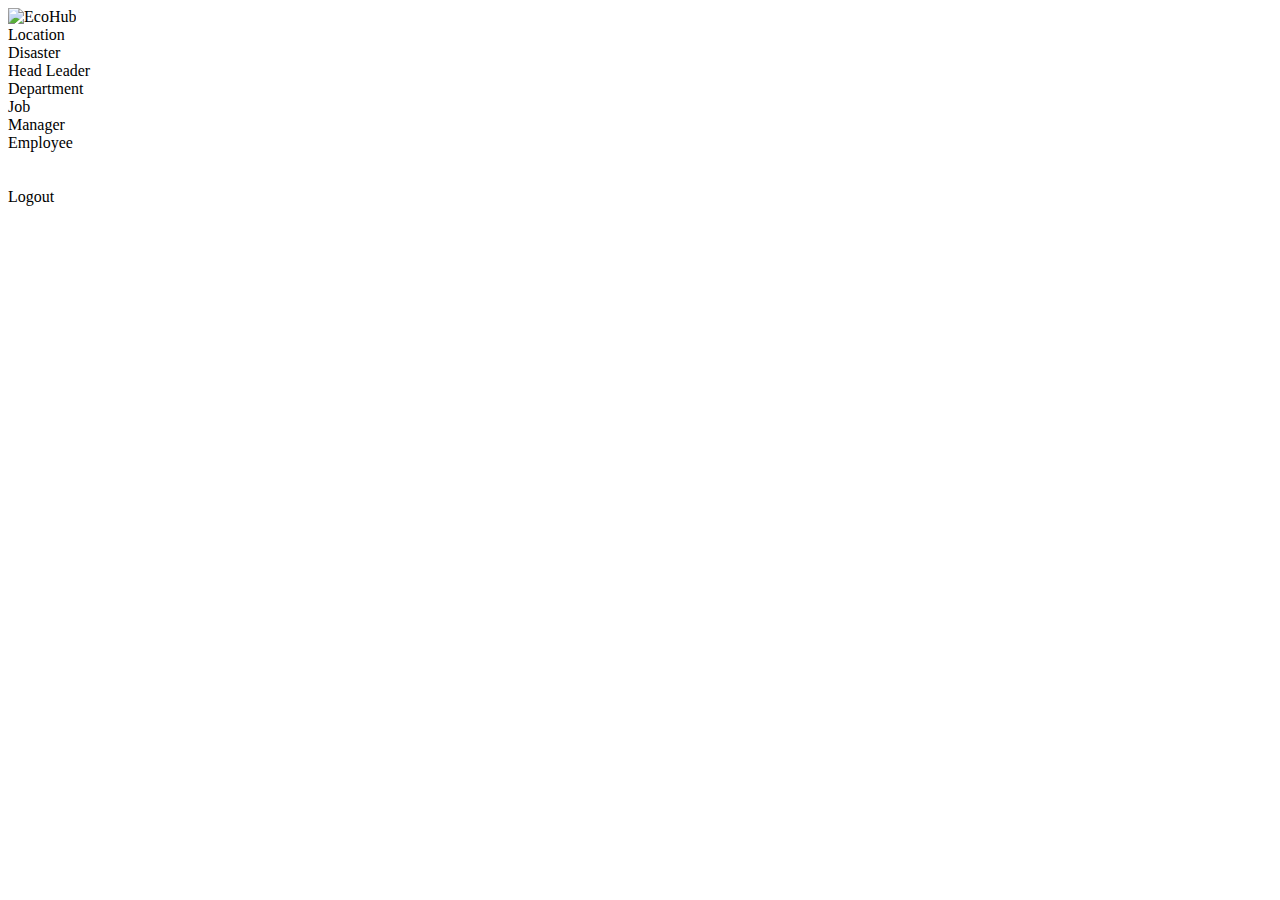
<file: src/main/resources/templates/index.html>
<!DOCTYPE HTML>
<html xmlns:th="http://www.thymeleaf.org">
<head>
    <title>Eco Hub</title>
    <meta http-equiv="Content-Type" content="text/html; charset=UTF-8"/>
</head>
<body>
    <img th:src="@{/images/ecohub.png}" alt="EcoHub">

    <br/>
    <a th:href="@{/location}">Location</a>

    <br/>
    <a th:href="@{/disaster}">Disaster</a>

    <br/>
    <a th:href="@{/head_leader}">Head Leader</a>

    <br/>
    <a th:href="@{/department}">Department</a>

    <br/>
    <a th:href="@{/job}">Job</a>

    <br/>
    <a th:href="@{/manager}">Manager</a>

    <br/>
    <a th:href="@{/employee}">Employee</a>

    <br/>
    <br/>
    <br/>
    <a th:href="@{/logout}">Logout</a>

</body>
</html>
</file>
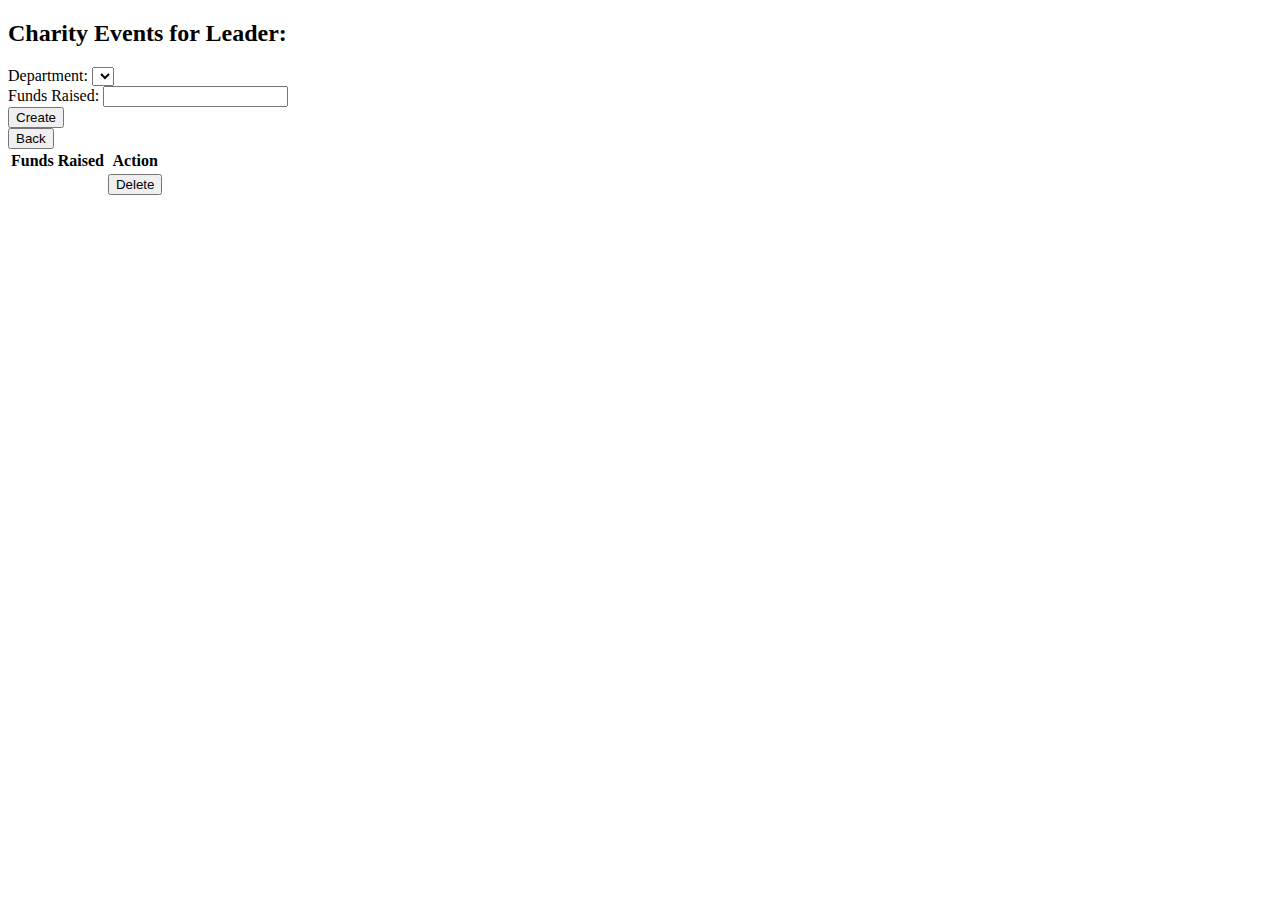
<file: src/main/resources/templates/charity_event.html>
<!DOCTYPE html>
<html xmlns:th="http://www.thymeleaf.org">
<head>
    <meta http-equiv="Content-Type" content="text/html; charset=UTF-8"/>
    <meta name="viewport" content="width=device-width, initial-scale=1.0">
    <title>Charity Events for Head Leader</title>
    <link rel="stylesheet" th:href="@{/css/style.css}">
</head>
<body>

<h2>Charity Events for Leader: <span th:text="${headLeader.firstName + ' ' + headLeader.lastName}"></span></h2>

<form th:action="@{/charity_event}" method="post" th:object="${charityEvent}">

    <!-- Department Dropdown -->
    <label for="department">Department:</label>
    <select id="department" name="departmentId" th:field="*{departmentId}" required>
        <option th:each="singleDepartment : ${allDepartments}" th:value="${singleDepartment.id}" th:text="${singleDepartment.name}"></option>
    </select>
    <br/>

    <!-- Funds Raised -->
    <label for="fundsRaised">Funds Raised:</label>
    <input type="text" id="fundsRaised" name="fundsRaised" th:field="*{fundsRaised}" required maxlength="7"
           pattern="[0-9]+(\.[0-9]+)?" title="Please enter a valid double"/>
    <br/>

    <button type="submit">Create</button>
</form>

<button type="button" onclick="goBack()">Back</button>

<div class="table-container">
    <table id="departmentDisasterTable">
        <thead>
        <tr>
            <th>Funds Raised</th>
            <th>Action</th>
        </tr>
        </thead>

        <tbody>
        <!-- Show Charity Event rows here -->
        <tr th:each="singleCharityEvent : ${allCharityEvents}">
            <td th:text="${singleCharityEvent.fundsRaised}"></td>
            <td><button type="button" th:attr="onclick=|deleteCharityEventById('${singleCharityEvent.id}')|">Delete</button></td>
        </tr>
        </tbody>

    </table>
</div>

<script>
    function deleteCharityEventById(charityEventId) {
       window.location.href = '/ecohub/charity_event/delete?charityEventId=' + charityEventId;
    }

    function goBack() {
        window.location.href = '/ecohub/head_leader';
    }
</script>

</body>
</html>
</file>
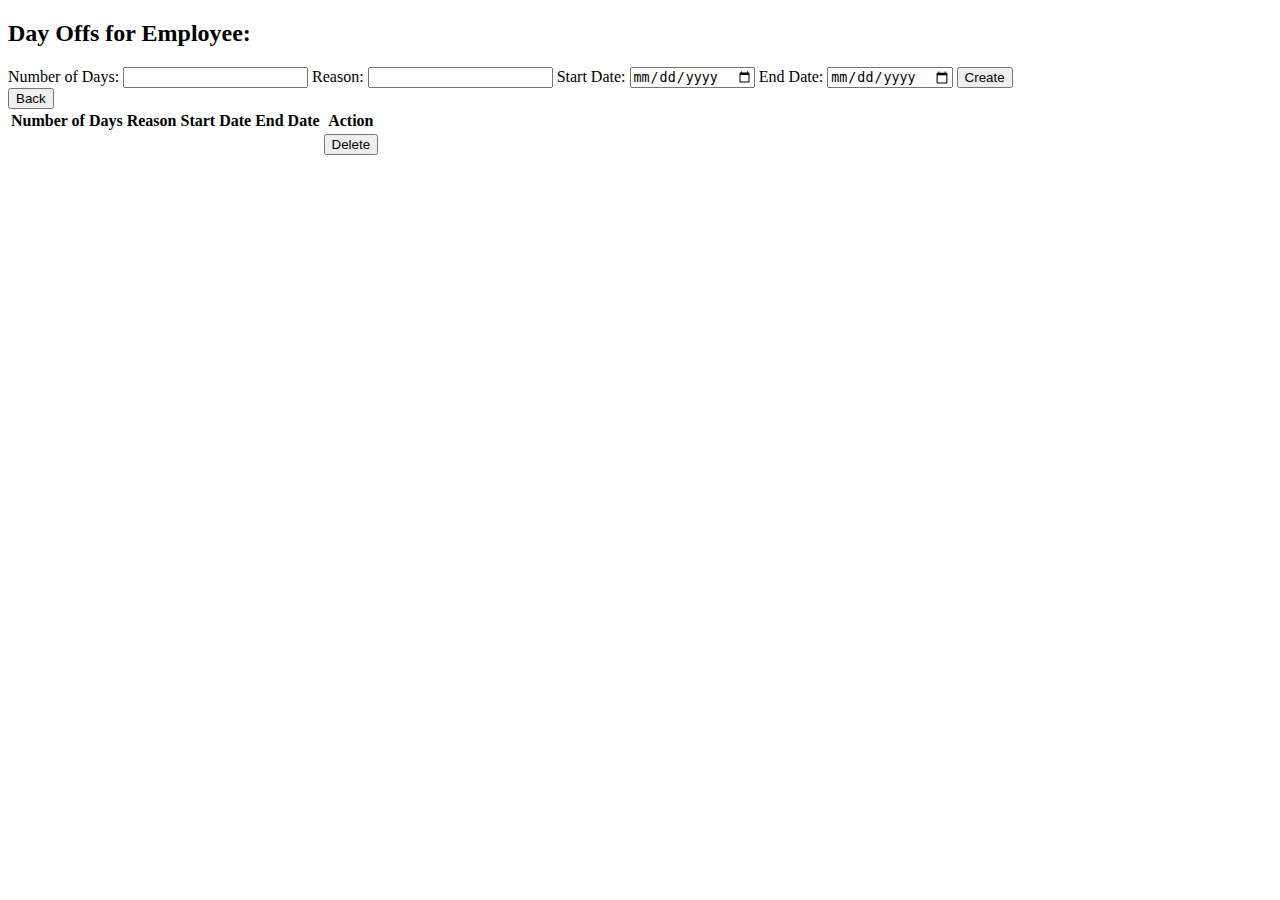
<file: src/main/resources/templates/day_off.html>
<!DOCTYPE html>
<html xmlns:th="http://www.thymeleaf.org">
<head>
    <meta http-equiv="Content-Type" content="text/html; charset=UTF-8"/>
    <meta name="viewport" content="width=device-width, initial-scale=1.0">
    <title>Day Offs for Employee</title>
    <link rel="stylesheet" th:href="@{/css/style.css}">
</head>
<body>

<h2>Day Offs for Employee: <span th:text="${employee.firstName + ' ' + employee.lastName}"></span></h2>

<form th:action="@{/day_off}" method="post" th:object="${dayOff}">

    <!-- Number of Days  -->
    <label for="numberOfDays">Number of Days:</label>
    <input type="text" id="numberOfDays" name="numberOfDays" th:field="*{numberOfDays}" required maxlength="7"
           pattern="[0-9]+" title="Please enter a valid integer"/>

    <!-- Reason -->
    <label for="reason">Reason:</label>
    <input type="text" id="reason" name="reason" th:field="*{reason}" required maxlength="64"/>

    <!-- Start Date -->
    <label for="startDate">Start Date:</label>
    <input type="date" id="startDate" name="startDate" th:field="*{startDate}" required/>

    <!-- End Date -->
    <label for="endDate">End Date:</label>
    <input type="date" id="endDate" name="endDate" th:field="*{endDate}" required/>

    <button type="submit">Create</button>
</form>

<button type="button" onclick="goBack()">Back</button>

<div class="table-container">
    <table id="jobHistoryTable">
        <thead>
        <tr>
            <th>Number of Days</th>
            <th>Reason</th>
            <th>Start Date</th>
            <th>End Date</th>
            <th>Action</th>
        </tr>
        </thead>

        <tbody>
        <!-- Show Job History rows here -->
        <tr th:each="singleDayOff : ${allDaysOffs}">
            <td th:text="${singleDayOff.numberOfDays}"></td>
            <td th:text="${singleDayOff.reason}"></td>
            <td th:text="${singleDayOff.startDate}"></td>
            <td th:text="${singleDayOff.endDate}"></td>
            <td><button type="button" th:attr="onclick=|deleteDayOffById('${singleDayOff.id}')|">Delete</button></td>
        </tr>
        </tbody>

    </table>
</div>

<script>
    function deleteDayOffById(dayOffId) {
       window.location.href = '/ecohub/day_off/delete?dayOffId=' + dayOffId;
    }

    function goBack() {
        window.location.href = '/ecohub/employee';
    }
</script>

</body>
</html>
</file>
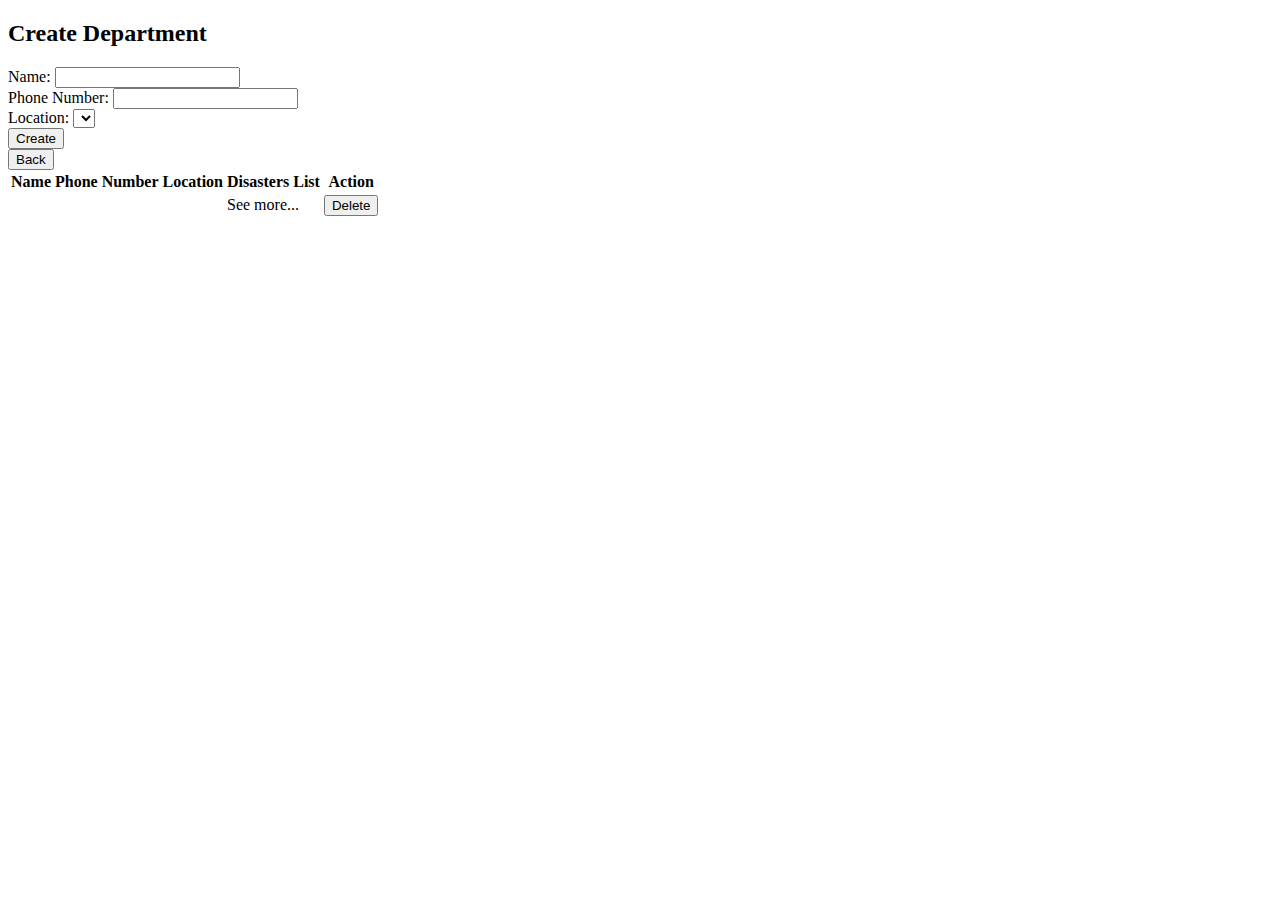
<file: src/main/resources/templates/department.html>
<!DOCTYPE html>
<html xmlns:th="http://www.thymeleaf.org">
<head>
    <meta http-equiv="Content-Type" content="text/html; charset=UTF-8"/>
    <meta name="viewport" content="width=device-width, initial-scale=1.0">
    <title>Department Form</title>
    <link rel="stylesheet" th:href="@{/css/style.css}">
</head>
<body>

<h2>Create Department</h2>

<form th:action="@{/department}" method="post" th:object="${department}">
    <!-- Name -->
    <label for="name">Name:</label>
    <input type="text" id="name" name="name" th:field="*{name}" required maxlength="100"/>

    <br/>

    <!-- Phone Number -->
    <label for="phoneNumber">Phone Number:</label>
    <input type="text" id="phoneNumber" name="phoneNumber" th:field="*{phoneNumber}" required maxlength="10"
           pattern="[0-9]{10}" title="Enter a 10-digit phone number"/>

    <br/>

    <!-- Location Dropdown -->
    <label for="location">Location:</label>
    <select id="location" name="locationId" th:field="*{locationId}" required>
        <option th:each="singleLocation : ${allLocations}" th:value="${singleLocation.id}" th:text="${singleLocation.postalCode + ', ' + singleLocation.address}"></option>
    </select>

    <br/>

    <button type="submit">Create</button>
</form>

<button type="button" onclick="goBack()">Back</button>

<div class="table-container">
    <table id="departmentTable">
        <thead>
        <tr>
            <th>Name</th>
            <th>Phone Number</th>
            <th>Location</th>
            <th>Disasters List</th>
            <th>Action</th>
        </tr>
        </thead>

        <tbody>
        <!-- Show Departments rows here -->
        <tr th:each="singleDep : ${allDepartments}">
            <td th:text="${singleDep.name}"></td>
            <td th:text="${singleDep.phoneNumber}"></td>
            <td th:text="${singleDep.location.postalCode + ', ' + singleDep.location.address}"></td>
            <td><a th:href="@{/department_disaster(departmentId=${singleDep.id})}">See more...</a></td>
            <td><button type="button" th:attr="onclick=|deleteDepartmentById('${singleDep.id}')|">Delete</button></td>
        </tr>
        </tbody>

    </table>
</div>

<script>
    function deleteDepartmentById(departmentId) {
       window.location.href = '/ecohub/department/delete?departmentId=' + departmentId;
    }

    function goBack() {
        window.location.href = '/ecohub/';
    }
</script>

</body>
</html>
</file>
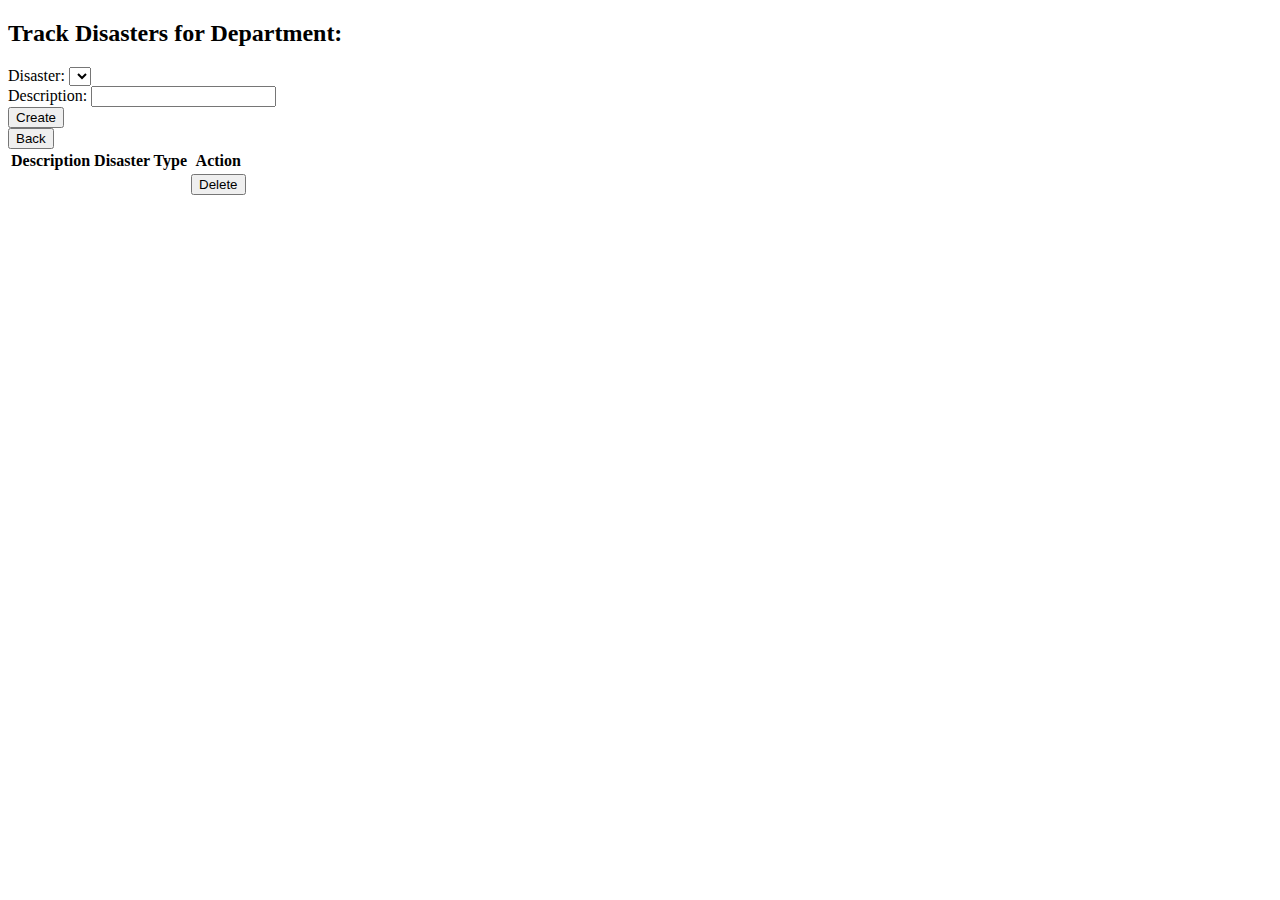
<file: src/main/resources/templates/department_disaster.html>
<!DOCTYPE html>
<html xmlns:th="http://www.thymeleaf.org">
<head>
    <meta http-equiv="Content-Type" content="text/html; charset=UTF-8"/>
    <meta name="viewport" content="width=device-width, initial-scale=1.0">
    <title>Disasters for Department</title>
    <link rel="stylesheet" th:href="@{/css/style.css}">
</head>
<body>

<h2>Track Disasters for Department: <span th:text="${department.name}"></span></h2>

<form th:action="@{/department_disaster}" method="post" th:object="${departmentDisaster}">

    <!-- Disaster Dropdown -->
    <label for="disaster">Disaster:</label>
    <select id="disaster" name="disasterId" th:field="*{disasterId}" required>
        <option th:each="singleDisaster : ${allDisasters}" th:value="${singleDisaster.id}" th:text="${singleDisaster.type}"></option>
    </select>
    <br/>

    <!-- Description -->
    <label for="description">Description:</label>
    <input type="text" id="description" name="description" th:field="*{description}" required maxlength="200"/>
    <br/>

    <button type="submit">Create</button>
</form>

<button type="button" onclick="goBack()">Back</button>

<!-- Display error message if it exists -->
<span th:if="${errorMessage}" style="color: red;" th:text="${errorMessage}"></span>
<br>

<div class="table-container">
    <table id="departmentDisasterTable">
        <thead>
        <tr>
            <th>Description</th>
            <th>Disaster Type</th>
            <th>Action</th>
        </tr>
        </thead>

        <tbody>
        <!-- Show Department Disaster rows here -->
        <tr th:each="singleDepDis : ${allDepartmentDisasters}">
            <td th:text="${singleDepDis.description}"></td>
            <td th:text="${singleDepDis.disaster.type}"></td>
            <td><button type="button" th:attr="onclick=|deleteDepartmentDisById('${singleDepDis.id}')|">Delete</button></td>
        </tr>
        </tbody>

    </table>
</div>

<script>
    function deleteDepartmentDisById(departmentDisId) {
       window.location.href = '/ecohub/department_disaster/delete?departmentDisasterId=' + departmentDisId;
    }

    function goBack() {
        window.location.href = '/ecohub/department';
    }
</script>

</body>
</html>
</file>
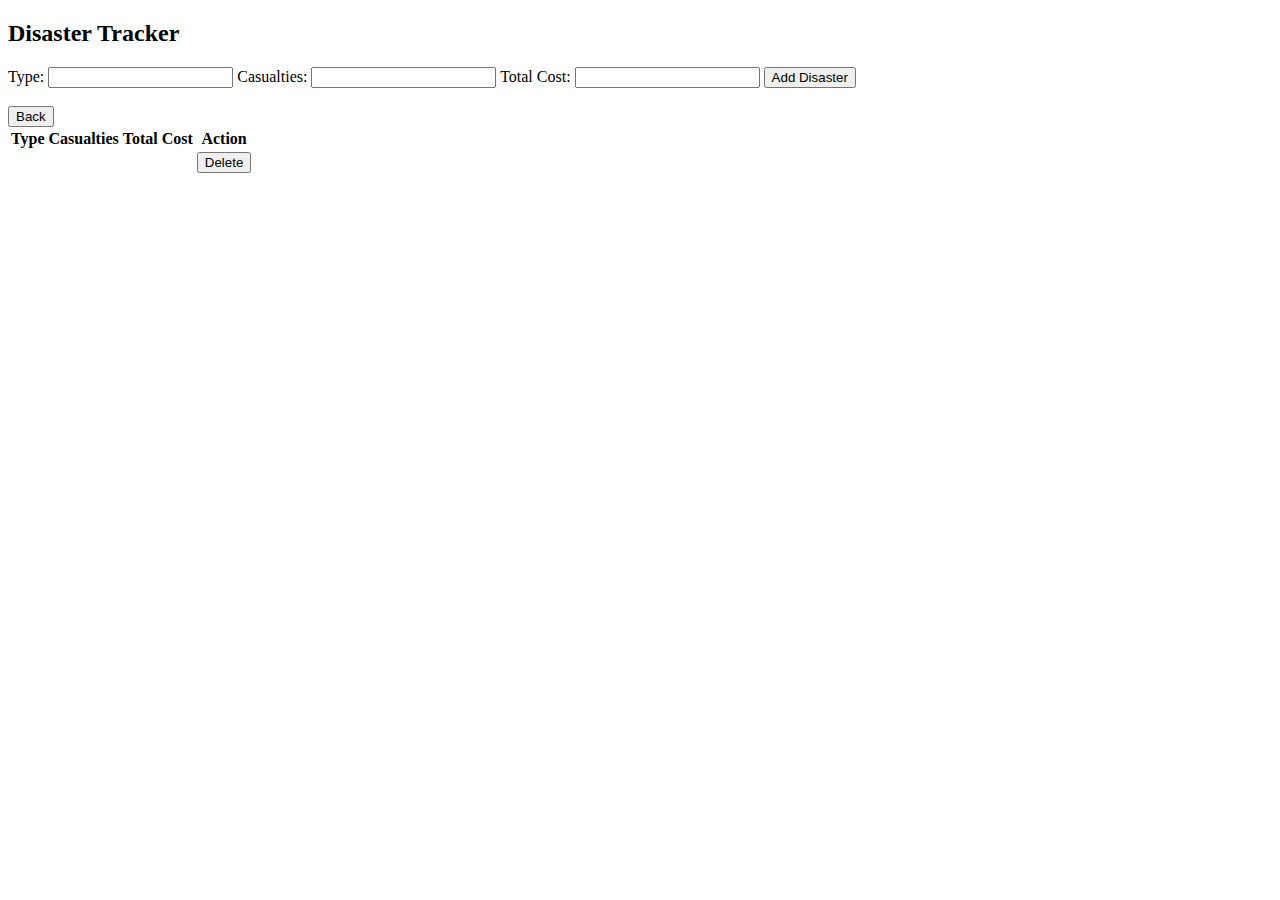
<file: src/main/resources/templates/disaster.html>
<!DOCTYPE HTML>
<html xmlns:th="http://www.thymeleaf.org">
<head>
    <meta http-equiv="Content-Type" content="text/html; charset=UTF-8"/>
    <meta name="viewport" content="width=device-width, initial-scale=1.0">
    <title>Disaster Tracker</title>
    <link rel="stylesheet" th:href="@{/css/style.css}">
</head>
<body>

<h2>Disaster Tracker</h2>

<form id="disasterForm" th:action="@{/disaster}" th:object="${disaster}" method="post">

    <label for="type">Type:</label>
    <input type="text" id="type" th:field="*{type}" required maxlength="128">

    <label for="casualties">Casualties:</label>
    <input type="text" id="casualties" th:field="*{casualties}" required maxlength="5" pattern="[0-9]+" title="Please enter a valid integer">

    <label for="totalCost">Total Cost:</label>
    <input type="text" id="totalCost" th:field="*{totalCost}" required maxlength="7" pattern="[0-9]+(\.[0-9]+)?" title="Please enter a valid double">

    <button type="submit">Add Disaster</button>
</form>

<!-- Display error message if it exists -->
<span th:if="${errorMessage}" style="color: red;" th:text="${errorMessage}"></span>
<br>

<button type="button" onclick="goBack()">Back</button>
<br>

<div class="table-container">
    <table id="disasterTable">
    <thead>
    <tr>
        <th>Type</th>
        <th>Casualties</th>
        <th>Total Cost</th>
        <th>Action</th>
    </tr>
    </thead>

    <tbody>
    <!-- Show Disasters rows here -->
    <tr th:each="singleDisaster : ${allDisasters}">
        <td th:text="${singleDisaster.type}"></td>
        <td th:text="${singleDisaster.casualties}"></td>
        <td th:text="${singleDisaster.totalCost}"></td>
        <td><button type="button" th:attr="onclick=|deleteDisasterById('${singleDisaster.id}')|">Delete</button></td>
    </tr>
    </tbody>

</table>
</div>

<script>
    function deleteDisasterById(disasterId) {
        window.location.href = '/ecohub/disaster/delete?disasterId=' + disasterId;
    }

    function goBack() {
        window.location.href = '/ecohub/';
    }
</script>

</body>
</html>
</file>
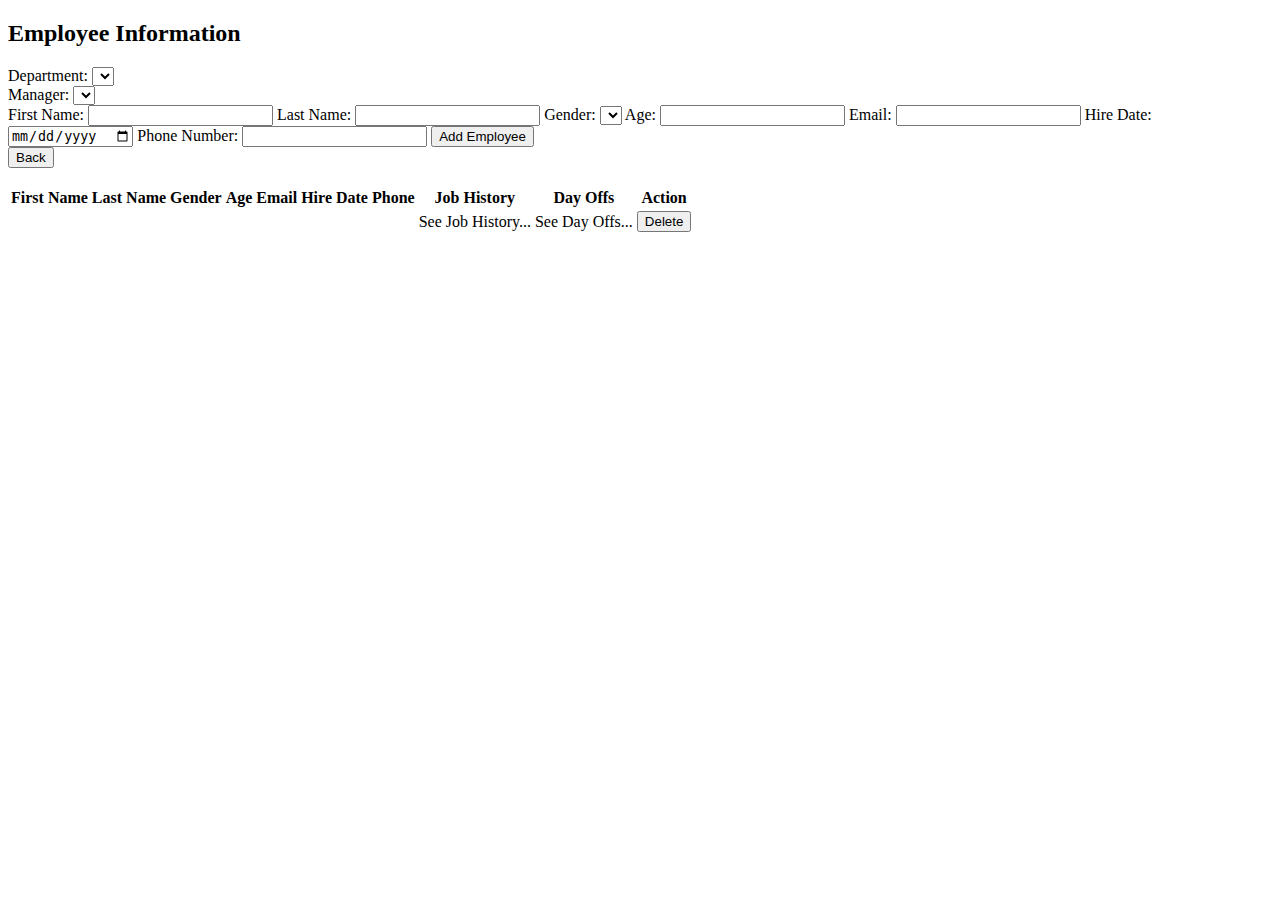
<file: src/main/resources/templates/employee.html>
<!DOCTYPE HTML>
<html xmlns:th="http://www.thymeleaf.org">
<head>
    <meta http-equiv="Content-Type" content="text/html; charset=UTF-8"/>
    <meta name="viewport" content="width=device-width, initial-scale=1.0">
    <title>Employee Information</title>
    <link rel="stylesheet" th:href="@{/css/style.css}">
</head>
<body>

<h2>Employee Information</h2>

<form id="employeeForm" th:action="@{/employee}" th:object="${employee}" method="post" onsubmit="return validateForm()">

    <!-- Department dropdown -->
    <label for="department">Department:</label>
    <select id="department" name="departmentId" th:field="*{departmentId}" required>
        <option th:each="singleDepartment : ${allDepartments}" th:value="${singleDepartment.id}" th:text="${singleDepartment.name}"></option>
    </select>
    <br/>

    <!-- Manager dropdown -->
    <label for="manager">Manager:</label>
    <select id="manager" name="managerId" th:field="*{managerId}" required>
        <option th:each="singleManager : ${allManagers}" th:value="${singleManager.id}" th:text="${singleManager.firstName + ' ' + singleManager.lastName}"></option>
    </select>
    <br/>

    <label for="firstName">First Name:</label>
    <input type="text" id="firstName" th:field="*{firstName}" required maxlength="64">

    <label for="lastName">Last Name:</label>
    <input type="text" id="lastName" th:field="*{lastName}" required maxlength="64">

    <!-- Gender -->
    <label for="gender">Gender:</label>
    <select id="gender" name="gender" th:field="*{gender}" required>
        <option th:value="MALE" th:text="MALE"></option>
        <option th:value="FEMALE" th:text="FEMALE"></option>
    </select>

    <!-- Age -->
    <label for="age">Age:</label>
    <input type="text" id="age" th:field="*{age}" required maxlength="3" pattern="[0-9]{1,3}" title="Please enter a valid age">

    <!-- Email -->
    <label for="email">Email:</label>
    <input type="email" id="email" th:field="*{email}" required maxlength="64"
           pattern="[a-zA-Z0-9._%+-]+@[a-zA-Z0-9.-]+\.[a-zA-Z]{2,}$" title="Please enter a valid email">

    <!-- Hire Date -->
    <label for="hireDate">Hire Date:</label>
    <input type="date" id="hireDate" name="hireDate" th:field="*{hireDate}" required/>

    <!-- Phone Number -->
    <label for="phoneNumber">Phone Number:</label>
    <input type="text" id="phoneNumber" name="phoneNumber" th:field="*{phoneNumber}" required maxlength="10"
           pattern="[0-9]{10}" title="Enter a 10-digit phone number"/>

    <button type="submit">Add Employee</button>
</form>

<button type="button" onclick="goBack()">Back</button>
<br>

<!-- Display error message if it exists -->
<span th:if="${errorMessage}" style="color: red;" th:text="${errorMessage}"></span>
<br>

<div class="table-container">
    <table id="employeeTable">
    <thead>
    <tr>
        <th>First Name</th>
        <th>Last Name</th>
        <th>Gender</th>
        <th>Age</th>
        <th>Email</th>
        <th>Hire Date</th>
        <th>Phone</th>
        <th>Job History</th>
        <th>Day Offs</th>
        <th>Action</th>
    </tr>
    </thead>

    <tbody>
    <!-- Show Locations rows here -->
    <tr th:each="singleEmployee : ${allEmployees}">
        <td th:text="${singleEmployee.firstName}"></td>
        <td th:text="${singleEmployee.lastName}"></td>
        <td th:text="${singleEmployee.gender}"></td>
        <td th:text="${singleEmployee.age}"></td>
        <td th:text="${singleEmployee.email}"></td>
        <td th:text="${singleEmployee.hireDate}"></td>
        <td th:text="${singleEmployee.phoneNumber}"></td>
        <td><a th:href="@{/job_history(employeeId=${singleEmployee.id})}">See Job History...</a></td>
        <td><a th:href="@{/day_off(employeeId=${singleEmployee.id})}">See Day Offs...</a></td>
        <td><button type="button" th:attr="onclick=|deleteEmployeeById('${singleEmployee.id}')|">Delete</button></td>
    </tr>
    </tbody>

</table>
</div>

<script>
    function deleteEmployeeById(employeeId) {
        window.location.href = '/ecohub/employee/delete?employeeId=' + employeeId;
    }

    function goBack() {
        window.location.href = '/ecohub/';
    }
</script>

</body>
</html>
</file>
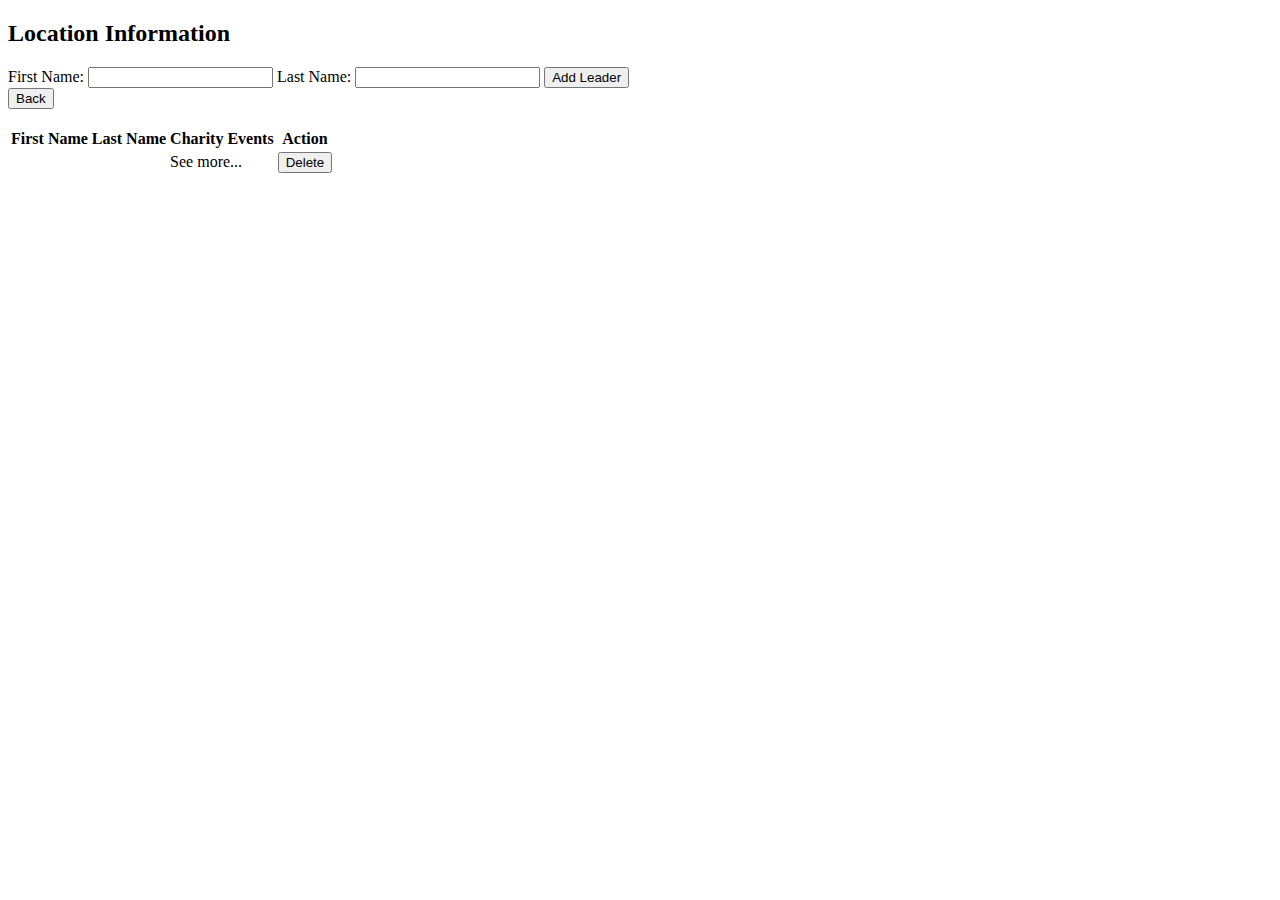
<file: src/main/resources/templates/head_leader.html>
<!DOCTYPE HTML>
<html xmlns:th="http://www.thymeleaf.org">
<head>
    <meta http-equiv="Content-Type" content="text/html; charset=UTF-8"/>
    <meta name="viewport" content="width=device-width, initial-scale=1.0">
    <title>Head Leader</title>
    <link rel="stylesheet" th:href="@{/css/style.css}">
</head>
<body>

<h2>Location Information</h2>

<form id="headLeaderForm" th:action="@{/head_leader}" th:object="${headLeader}" method="post">

    <label for="firstName">First Name:</label>
    <input type="text" id="firstName" th:field="*{firstName}" required maxlength="128">

    <label for="lastName">Last Name:</label>
    <input type="text" id="lastName" th:field="*{lastName}" required maxlength="128">

    <button type="submit">Add Leader</button>
</form>

<button type="button" onclick="goBack()">Back</button>
<br>

<!-- Display error message if it exists -->
<span th:if="${errorMessage}" style="color: red;" th:text="${errorMessage}"></span>
<br>

<div class="table-container">
    <table id="headLeaderTable">
    <thead>
    <tr>
        <th>First Name</th>
        <th>Last Name</th>
        <th>Charity Events</th>
        <th>Action</th>
    </tr>
    </thead>

    <tbody>
    <!-- Show Head Leaders rows here -->
    <tr th:each="singleHeadLeader : ${allHeadLeaders}">
        <td th:text="${singleHeadLeader.firstName}"></td>
        <td th:text="${singleHeadLeader.lastName}"></td>
        <td><a th:href="@{/charity_event(headLeaderId=${singleHeadLeader.id})}">See more...</a></td>
        <td><button type="button" th:attr="onclick=|deleteHeadLeaderById('${singleHeadLeader.id}')|">Delete</button></td>
    </tr>
    </tbody>

</table>
</div>

<script>
    function deleteHeadLeaderById(headLeaderId) {
        window.location.href = '/ecohub/head_leader/delete?headLeaderId=' + headLeaderId;
    }

    function goBack() {
        window.location.href = '/ecohub/';
    }
</script>

</body>
</html>
</file>
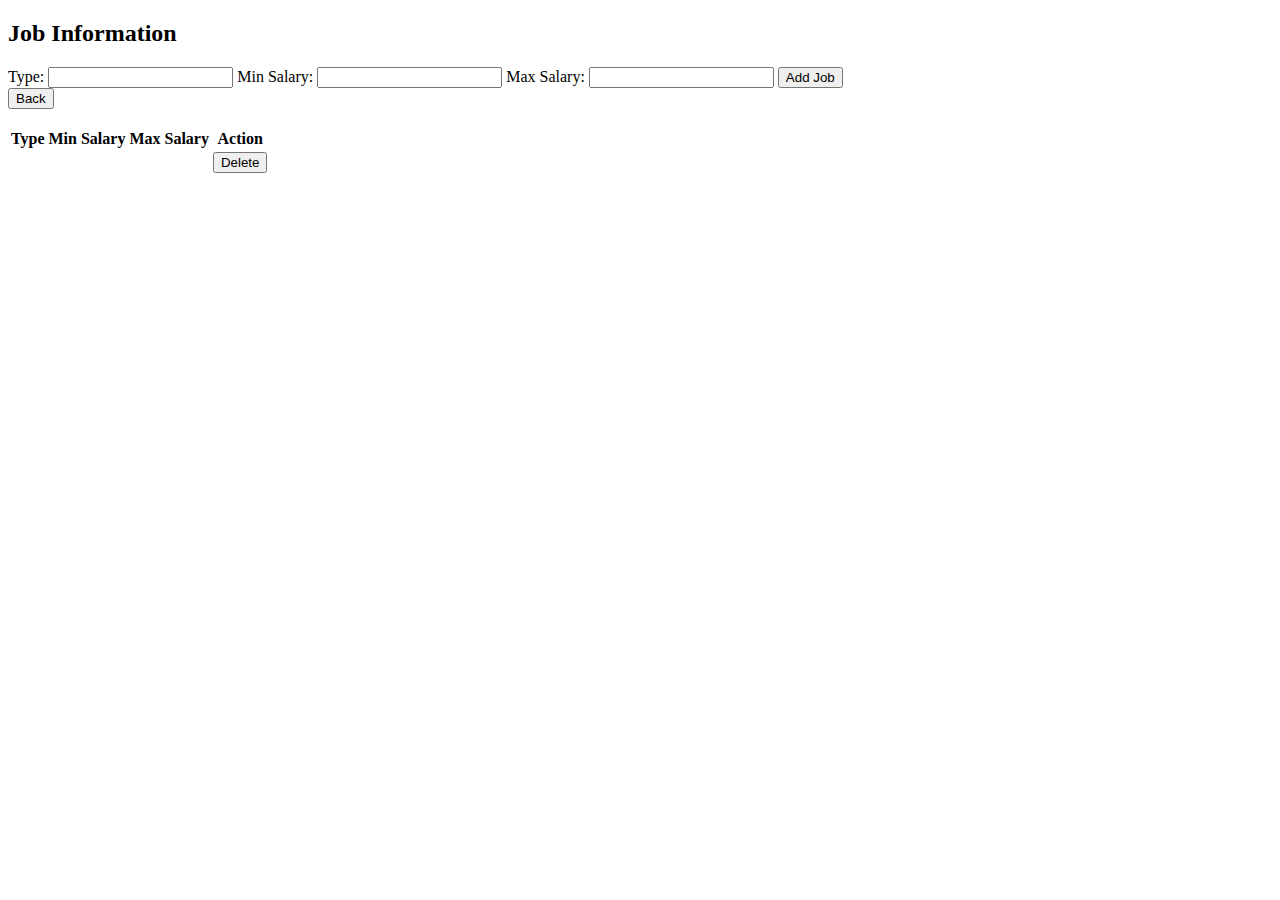
<file: src/main/resources/templates/job.html>
<!DOCTYPE HTML>
<html xmlns:th="http://www.thymeleaf.org">
<head>
    <meta http-equiv="Content-Type" content="text/html; charset=UTF-8"/>
    <meta name="viewport" content="width=device-width, initial-scale=1.0">
    <title>Job Information</title>
    <link rel="stylesheet" th:href="@{/css/style.css}">
</head>
<body>

<h2>Job Information</h2>

<form id="jobForm" th:action="@{/job}" th:object="${job}" method="post">

    <label for="type">Type:</label>
    <input type="text" id="type" th:field="*{type}" required maxlength="32">

    <label for="minSalary">Min Salary:</label>
    <input type="text" id="minSalary" th:field="*{minSalary}" required maxlength="7"
           pattern="[0-9]+(\.[0-9]+)?" title="Please enter a valid double">

    <label for="maxSalary">Max Salary:</label>
    <input type="text" id="maxSalary" th:field="*{maxSalary}" required maxlength="7"
           pattern="[0-9]+(\.[0-9]+)?" title="Please enter a valid double">

    <button type="submit">Add Job</button>
</form>

<button type="button" onclick="goBack()">Back</button>
<br>

<!-- Display error message if it exists -->
<span th:if="${errorMessage}" style="color: red;" th:text="${errorMessage}"></span>
<br>

<div class="table-container">
    <table id="jobTable">
    <thead>
    <tr>
        <th>Type</th>
        <th>Min Salary</th>
        <th>Max Salary</th>
        <th>Action</th>
    </tr>
    </thead>

    <tbody>
    <!-- Show Locations rows here -->
    <tr th:each="singleJob : ${allJobs}">
        <td th:text="${singleJob.type}"></td>
        <td th:text="${singleJob.minSalary}"></td>
        <td th:text="${singleJob.maxSalary}"></td>
        <td><button type="button" th:attr="onclick=|deleteJobById('${singleJob.id}')|">Delete</button></td>
    </tr>
    </tbody>

</table>
</div>

<script>
    function deleteJobById(jobId) {
        window.location.href = '/ecohub/job/delete?jobId=' + jobId;
    }

    function goBack() {
        window.location.href = '/ecohub/';
    }
</script>

</body>
</html>
</file>
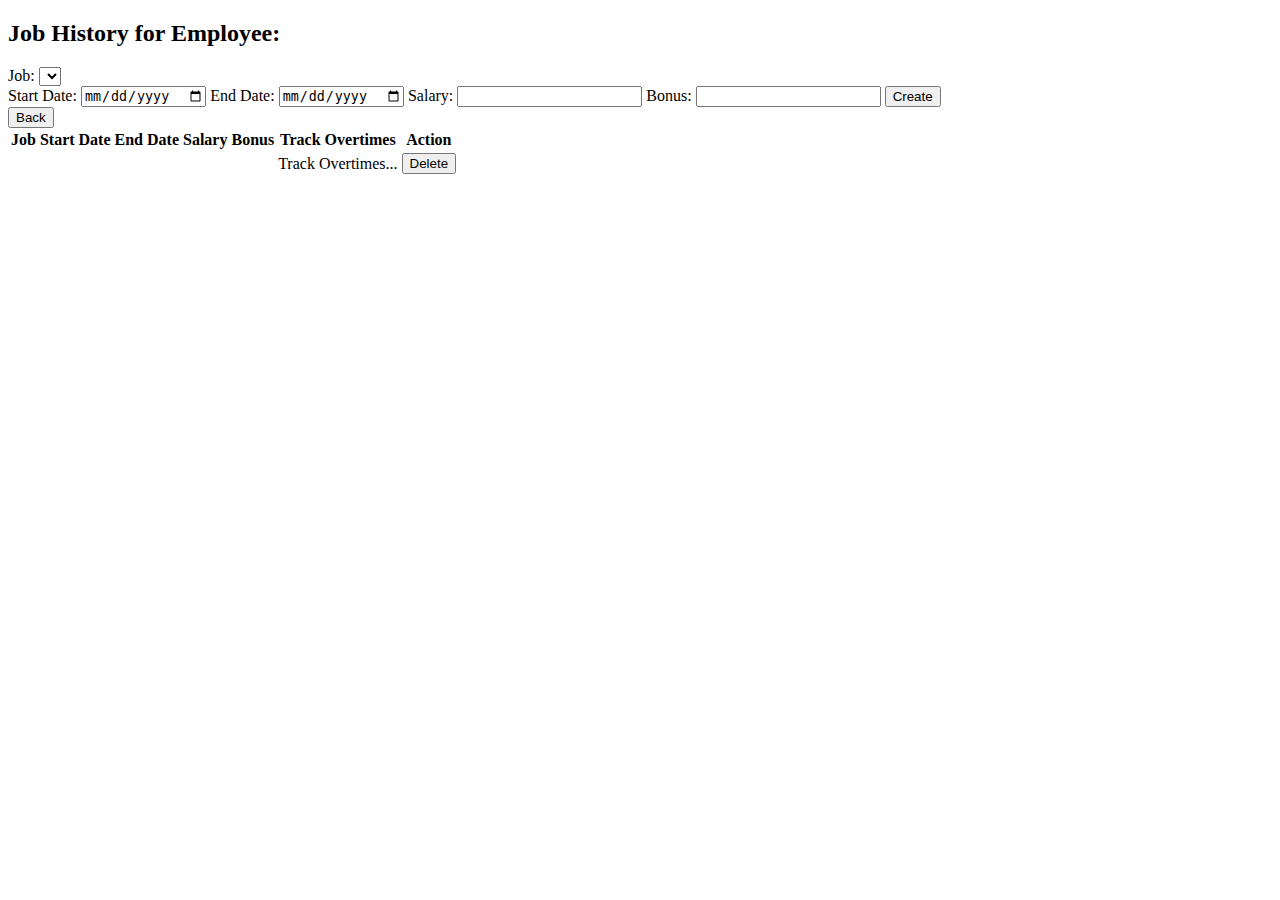
<file: src/main/resources/templates/job_history.html>
<!DOCTYPE html>
<html xmlns:th="http://www.thymeleaf.org">
<head>
    <meta http-equiv="Content-Type" content="text/html; charset=UTF-8"/>
    <meta name="viewport" content="width=device-width, initial-scale=1.0">
    <title>Job History for Employee</title>
    <link rel="stylesheet" th:href="@{/css/style.css}">
</head>
<body>

<h2>Job History for Employee: <span th:text="${employee.firstName + ' ' + employee.lastName}"></span></h2>

<form th:action="@{/job_history}" method="post" th:object="${jobHistory}">

    <!-- Job Dropdown -->
    <label for="job">Job:</label>
    <select id="job" name="jobId" th:field="*{jobId}" required>
        <option th:each="singleJob : ${allJobs}" th:value="${singleJob.id}" th:text="${singleJob.type}"></option>
    </select>
    <br/>

    <!-- Start Date -->
    <label for="startDate">Start Date:</label>
    <input type="date" id="startDate" name="startDate" th:field="*{startDate}" required/>

    <!-- End Date -->
    <label for="endDate">End Date:</label>
    <input type="date" id="endDate" name="endDate" th:field="*{endDate}"/>

    <!-- Salary  -->
    <label for="salary">Salary:</label>
    <input type="text" id="salary" name="salary" th:field="*{salary}" required maxlength="7"
           pattern="[0-9]+(\.[0-9]+)?" title="Please enter a valid double"/>

    <!-- Bonus  -->
    <label for="bonus">Bonus:</label>
    <input type="text" id="bonus" name="bonus" th:field="*{bonus}" required maxlength="7"
           pattern="[0-9]+(\.[0-9]+)?" title="Please enter a valid double"/>

    <button type="submit">Create</button>
</form>

<button type="button" onclick="goBack()">Back</button>

<div class="table-container">
    <table id="jobHistoryTable">
        <thead>
        <tr>
            <th>Job</th>
            <th>Start Date</th>
            <th>End Date</th>
            <th>Salary</th>
            <th>Bonus</th>
            <th>Track Overtimes</th>
            <th>Action</th>
        </tr>
        </thead>

        <tbody>
        <!-- Show Job History rows here -->
        <tr th:each="singleJobHistory : ${allJobHistory}">
            <td th:text="${singleJobHistory.job.type}"></td>
            <td th:text="${singleJobHistory.startDate}"></td>
            <td th:text="${singleJobHistory.endDate}"></td>
            <td th:text="${singleJobHistory.salary}"></td>
            <td th:text="${singleJobHistory.bonus}"></td>
            <td><a th:href="@{/overtime(jobHistoryId=${singleJobHistory.id})}">Track Overtimes...</a></td>
            <td><button type="button" th:attr="onclick=|deleteJobHistoryById('${singleJobHistory.id}')|">Delete</button></td>
        </tr>
        </tbody>

    </table>
</div>

<script>
    function deleteJobHistoryById(jobHistoryId) {
       window.location.href = '/ecohub/job_history/delete?jobHistoryId=' + jobHistoryId;
    }

    function goBack() {
        window.location.href = '/ecohub/employee';
    }
</script>

</body>
</html>
</file>
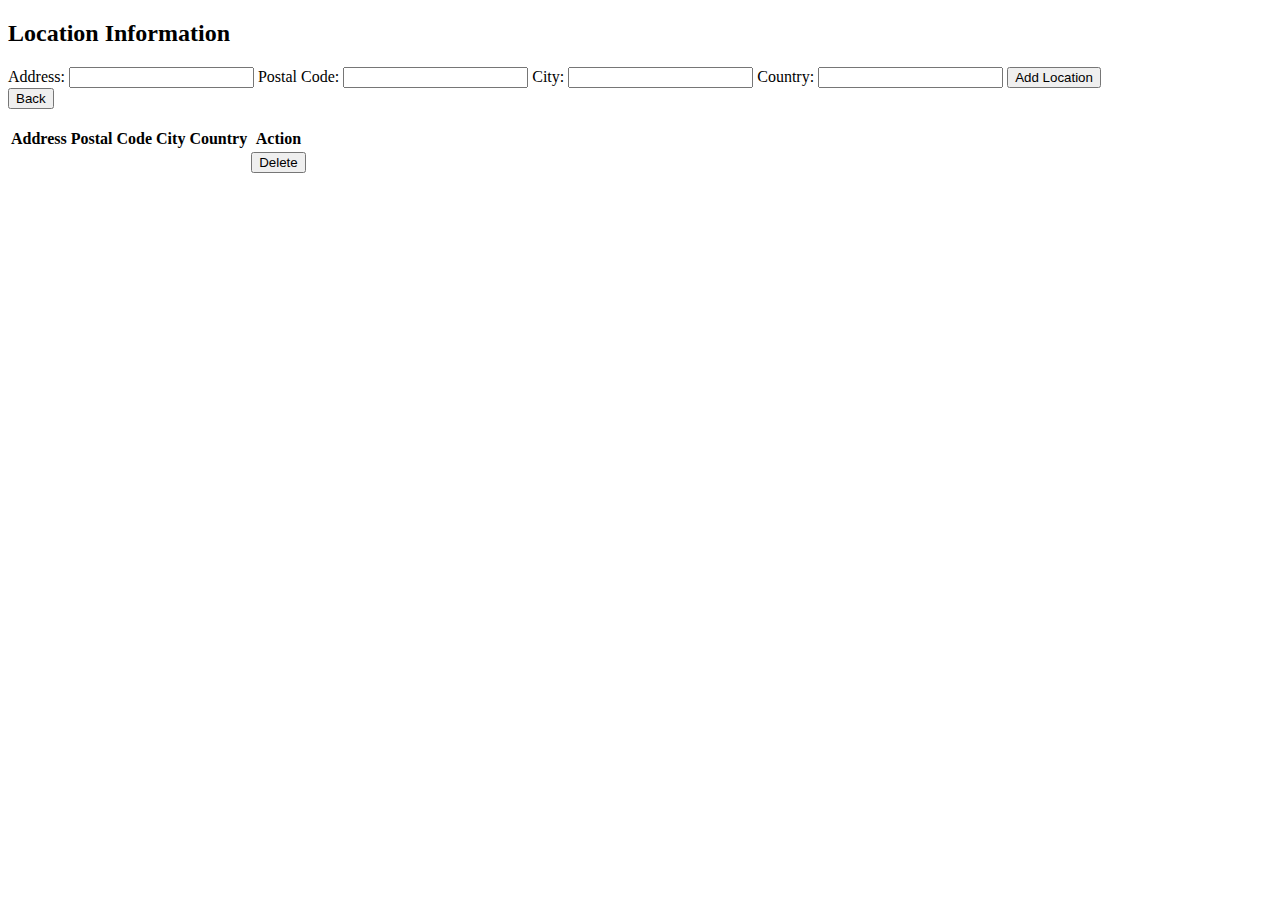
<file: src/main/resources/templates/location.html>
<!DOCTYPE HTML>
<html xmlns:th="http://www.thymeleaf.org">
<head>
    <meta http-equiv="Content-Type" content="text/html; charset=UTF-8"/>
    <meta name="viewport" content="width=device-width, initial-scale=1.0">
<!--    <script src="https://code.jquery.com/jquery-3.6.4.min.js"></script>-->
    <title>Location Information</title>
    <link rel="stylesheet" th:href="@{/css/style.css}">
</head>
<body>

<h2>Location Information</h2>

<form id="locationForm" th:action="@{/location}" th:object="${location}" method="post">

    <label for="address">Address:</label>
    <input type="text" id="address" th:field="*{address}" required maxlength="128">

    <label for="postalCode">Postal Code:</label>
    <input type="text" id="postalCode" th:field="*{postalCode}" required maxlength="32">

    <label for="city">City:</label>
    <input type="text" id="city"  th:field="*{city}" required maxlength="64">

    <label for="country">Country:</label>
    <input type="text" id="country" th:field="*{country}" required maxlength="2">

    <button type="submit">Add Location</button>
</form>

<button type="button" onclick="goBack()">Back</button>
<br>

<!-- Display error message if it exists -->
<span th:if="${errorMessage}" style="color: red;" th:text="${errorMessage}"></span>
<br>

<div class="table-container">
    <table id="locationTable">
    <thead>
    <tr>
        <th>Address</th>
        <th>Postal Code</th>
        <th>City</th>
        <th>Country</th>
        <th>Action</th>
    </tr>
    </thead>

    <tbody>
    <!-- Show Locations rows here -->
    <tr th:each="singleLocation : ${allLocations}">
        <td th:text="${singleLocation.address}"></td>
        <td th:text="${singleLocation.postalCode}"></td>
        <td th:text="${singleLocation.city}"></td>
        <td th:text="${singleLocation.country}"></td>
        <td><button type="button" th:attr="onclick=|deleteLocationById('${singleLocation.id}')|">Delete</button></td>
    </tr>
    </tbody>

</table>
</div>

<script>
    function deleteLocationById(locationId) {

        window.location.href = '/ecohub/location/delete?locationId=' + locationId;

<!--        $.ajax({-->
<!--                type: 'DELETE',-->
<!--                url: '/ecohub/location?locationId=' + locationId,-->
<!--                success: function(response) {-->
<!--                    // Handle success, e.g., redirect to a success page-->
<!--                    window.location.href = '/ecohub/location';-->
<!--                },-->
<!--                error: function(error) {-->
<!--                    // Handle error-->
<!--                    console.error('Error deleting:', error);-->
<!--                }-->
<!--            });-->
    }

    function goBack() {
        window.location.href = '/ecohub/';
    }
</script>

</body>
</html>
</file>
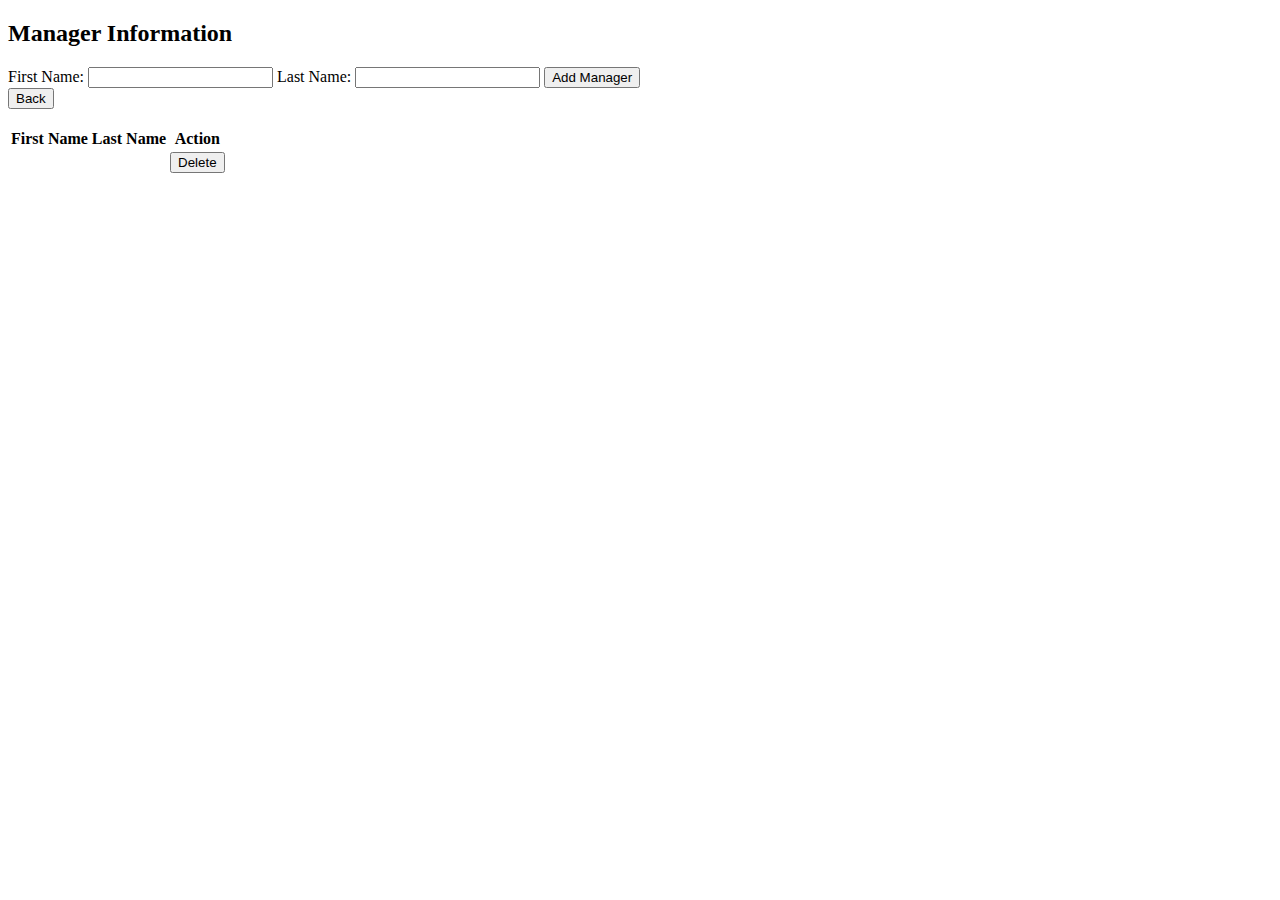
<file: src/main/resources/templates/manager.html>
<!DOCTYPE HTML>
<html xmlns:th="http://www.thymeleaf.org">
<head>
    <meta http-equiv="Content-Type" content="text/html; charset=UTF-8"/>
    <meta name="viewport" content="width=device-width, initial-scale=1.0">
    <title>Manager</title>
    <link rel="stylesheet" th:href="@{/css/style.css}">
</head>
<body>

<h2>Manager Information</h2>

<form id="managerForm" th:action="@{/manager}" th:object="${manager}" method="post">

    <label for="firstName">First Name:</label>
    <input type="text" id="firstName" th:field="*{firstName}" required maxlength="128">

    <label for="lastName">Last Name:</label>
    <input type="text" id="lastName" th:field="*{lastName}" required maxlength="128">

    <button type="submit">Add Manager</button>
</form>

<button type="button" onclick="goBack()">Back</button>
<br>

<!-- Display error message if it exists -->
<span th:if="${errorMessage}" style="color: red;" th:text="${errorMessage}"></span>
<br>

<div class="table-container">
    <table id="managerTable">
    <thead>
    <tr>
        <th>First Name</th>
        <th>Last Name</th>
        <th>Action</th>
    </tr>
    </thead>

    <tbody>
    <!-- Show Head Leaders rows here -->
    <tr th:each="singleManager : ${allManagers}">
        <td th:text="${singleManager.firstName}"></td>
        <td th:text="${singleManager.lastName}"></td>
        <td><button type="button" th:attr="onclick=|deleteManagerById('${singleManager.id}')|">Delete</button></td>
    </tr>
    </tbody>

</table>
</div>

<script>
    function deleteManagerById(managerId) {
        window.location.href = '/ecohub/manager/delete?managerId=' + managerId;
    }

    function goBack() {
        window.location.href = '/ecohub/';
    }
</script>

</body>
</html>
</file>
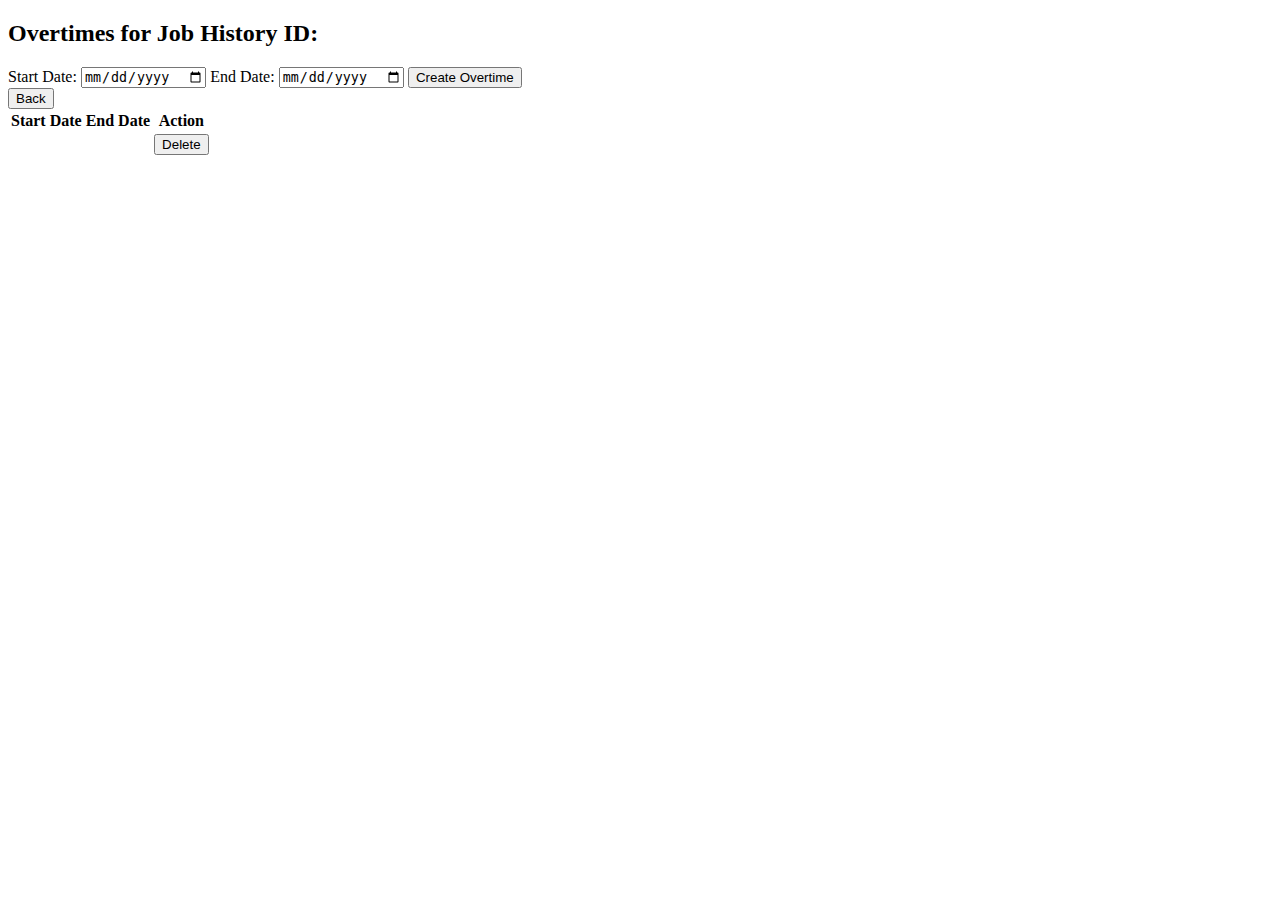
<file: src/main/resources/templates/overtime.html>
<!DOCTYPE html>
<html xmlns:th="http://www.thymeleaf.org">
<head>
    <meta http-equiv="Content-Type" content="text/html; charset=UTF-8"/>
    <meta name="viewport" content="width=device-width, initial-scale=1.0">
    <title>Overtimes for Job History</title>
    <link rel="stylesheet" th:href="@{/css/style.css}">
</head>
<body>

<h2>Overtimes for Job History ID: <span th:text="${jobHistory.id }"></span></h2>

<form th:action="@{/overtime}" method="post" th:object="${overtime}">

    <!-- Start Date -->
    <label for="startDate">Start Date:</label>
    <input type="date" id="startDate" name="startDate" th:field="*{startDate}" required/>

    <!-- End Date -->
    <label for="endDate">End Date:</label>
    <input type="date" id="endDate" name="endDate" th:field="*{endDate}"  required/>

    <button type="submit">Create Overtime</button>
</form>

<button type="button" th:attr="onclick=|goBack('${jobHistory.employeeId}')|">Back</button>

<div class="table-container">
    <table id="overtimeTable">
        <thead>
        <tr>
            <th>Start Date</th>
            <th>End Date</th>
            <th>Action</th>
        </tr>
        </thead>

        <tbody>
        <!-- Show Overtimes rows here -->
        <tr th:each="singleOvertime : ${allOvertimes}">
            <td th:text="${singleOvertime.startDate}"></td>
            <td th:text="${singleOvertime.endDate}"></td>
            <td><button type="button" th:attr="onclick=|deleteOvertimeById('${singleOvertime.id}')|">Delete</button></td>
        </tr>
        </tbody>

    </table>
</div>

<script>
    function deleteOvertimeById(overtimeId) {
       window.location.href = '/ecohub/overtime/delete?overtimeId=' + overtimeId;
    }

    function goBack(employeeId) {
        window.location.href = '/ecohub/job_history?employeeId=' + employeeId;
    }
</script>

</body>
</html>
</file>
